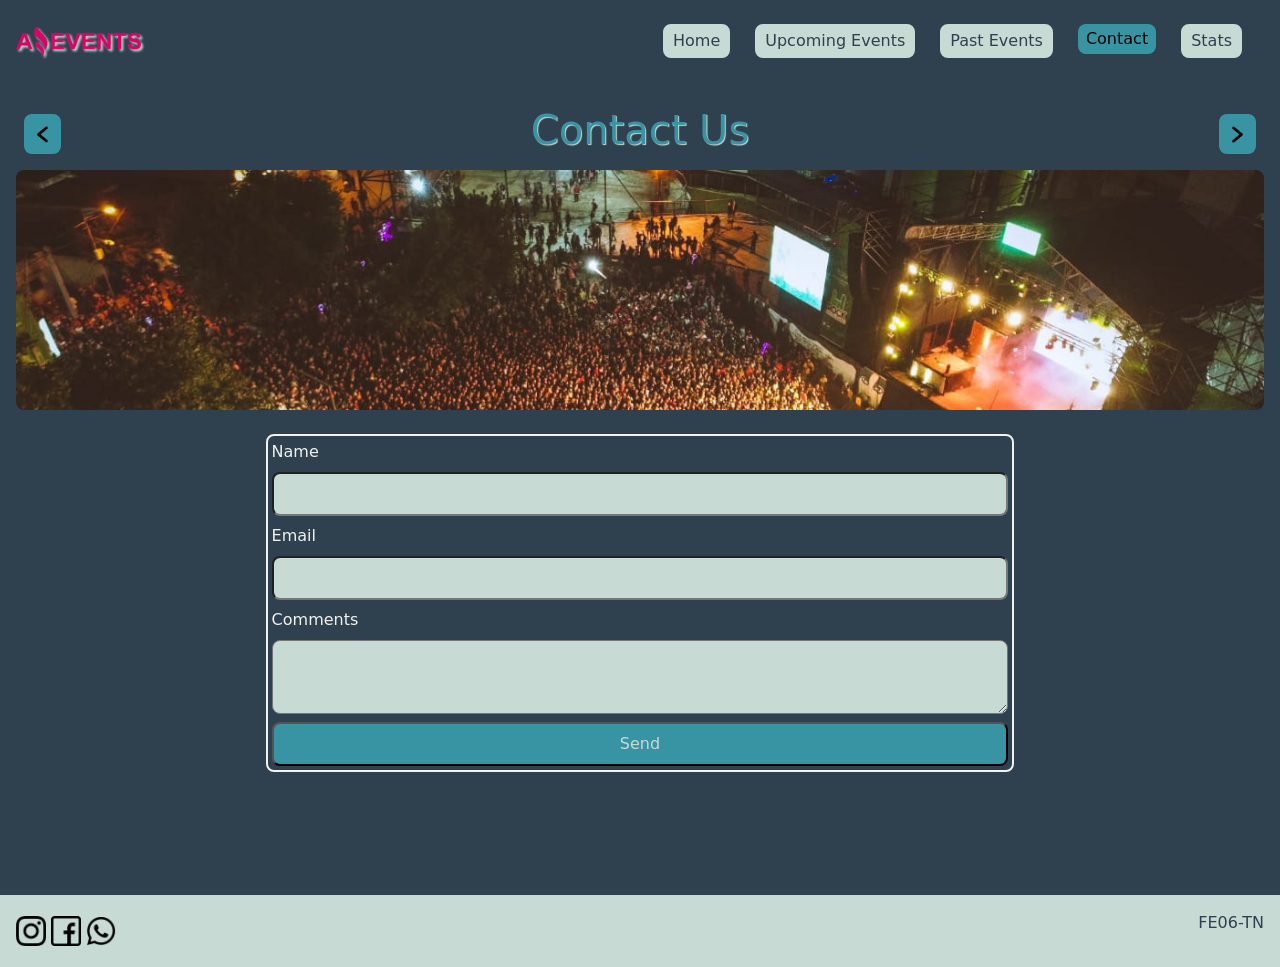
<file: pages/contact.html>
<!DOCTYPE html>
<html lang="en">
	<head>
		<meta charset="utf-8">
		<meta name="viewport" content="width=device-width, initial-scale=1">
		<title>Amazing Events | Contact</title>
		<link
			rel="icon"
			type="image/png"
			href="../assets/img/logoAmazingEvents.png">
		<link
			href="https://cdn.jsdelivr.net/npm/bootstrap@5.3.0-alpha1/dist/css/bootstrap.min.css"
			rel="stylesheet"
			integrity="sha384-GLhlTQ8iRABdZLl6O3oVMWSktQOp6b7In1Zl3/Jr59b6EGGoI1aFkw7cmDA6j6gD"
			crossorigin="anonymous">
		<link rel="stylesheet" href="../assets/styles/styles.css">
	</head>
	<body>
		<header class="d-flex justify-content-between">
			<img src="../assets/img/logoAmazingEvents.png" alt="logo" class="logo">
			<nav class="navbar navbar-expand-lg">
				<div class="container-fluid">
					<div class="d-flex">
						<button
							class="navbar-toggler"
							type="button"
							data-bs-toggle="collapse"
							data-bs-target="#navbarNav"
							aria-controls="navbarNav"
							aria-expanded="false"
							aria-label="Toggle navigation">
							<span class="navbar-toggler-icon"></span>
						</button>
						<div
							class="collapse navbar-collapse align-items-end"
							id="navbarNav">
							<ul class="navbar-nav">
								<li class="nav-item">
									<a class="nav-link" href="../index.html">Home</a>
								</li>
								<li class="nav-item">
									<a class="nav-link" href="./upcomingEvents.html">Upcoming Events</a>
								</li>
								<li class="nav-item">
									<a class="nav-link" href="./pastEvents.html">Past Events</a>
								</li>
								<li class="nav-item">
									<a class="nav-link active" href="#">Contact</a>
								</li>
								<li class="nav-item">
									<a class="nav-link" href="./stats.html">Stats</a>
								</li>
							</ul>
						</div>
					</div>
				</div>
			</nav>
			<!-- <nav class="navbar">
        <a class="nav-link" href="../index.html">Home</a>
        <a class="nav-link" href="./upcomingEvents.html">Upcoming Events</a>
        <a class="nav-link" href="./pastEvents.html">Past Events</a>
        <a class="nav-link" href="#">Contact</a>
        <a class="nav-link" href="./stats.html">Stats</a>
      	</nav> -->
		</header>

		<main>
			<div class="d-flex justify-content-between align-items-center
				container-flechas">
				<a href="./pastEvents.html" class="flechaBtn"><img
						src="../assets/img/arrow.png" id="flechaIzq" alt="indicador"></a>
				<h1>Contact Us</h1>
				<a href="./stats.html" class="flechaBtn"><img src="../assets/img/arrow.png"
						id="flechaDer" alt="indicador"></a>
			</div>
			<section
				id="carouselExampleSlidesOnly"
				class="carousel slide"
				data-bs-ride="carousel">
				<div class="carousel-inner">
					<div class="carousel-item active">
						<img
							src="../assets/img/uno.jpg"
							class="d-block w-100"
							alt="carousel1">
					</div>
					<div class="carousel-item">
						<img
							src="../assets/img/dos.jpeg"
							class="d-block w-100"
							alt="carousel2">
					</div>
				</div>
			</section>

			<form action="#" class="d-flex justify-content-center">
				<fieldset
					class="form-contact d-flex justify-content-center flex-column gap-2 p-1">
					<label for="name">Name</label>
					<input type="text" name="name" id="name">
					<label for="email">Email</label>
					<input type="email" id="email">
					<label for="comments">Comments</label>
					<textarea name="comments" id="comments" cols="10" rows="3"></textarea>
					<input class="submitContact" type="submit" id="enviar" value="Send">
				</fieldset>
			</form>
		</main>

		<footer class="d-flex align-items-center justify-content-between mt-5">
			<div>
				<img src="../assets/img/instagram.png" alt="instagram">
				<img src="../assets/img/facebook.png" alt="facebook">
				<img src="../assets/img/whatsapp.png" alt="whatsapp">
			</div>
			<p>FE06-TN</p>
		</footer>
		<!--Javascript-->
		<script
			src="https://cdn.jsdelivr.net/npm/bootstrap@5.3.0-alpha1/dist/js/bootstrap.bundle.min.js"
			integrity="sha384-w76AqPfDkMBDXo30jS1Sgez6pr3x5MlQ1ZAGC+nuZB+EYdgRZgiwxhTBTkF7CXvN"
			crossorigin="anonymous"></script>
	</body>
</html>
</file>
<file: assets/styles/styles.css>
/* Paleta Opcional */
/* #2f414F
#3894A3
#F1F1EF
#C7DAD4
 */

* {
  margin: 0;
  padding: 0;
  box-sizing: border-box;
}

body {
  background: #2f414f;
  color: #c7dad4;
}
#searchText {
  width: 70%;
}
main {
  padding: 1rem;
  min-height: 85vh;
}
input {
  border-radius: 0.5rem;
  padding: 0.5rem;
  background-color: #3894a3;
  color: #c7dad4;
}
input[type="text"],
textarea,
input[type="email"] {
  background-color: #c7dad4;
  color: #2f414f;
}

header {
  display: flex;
  flex-direction: row;
  align-items: center;
  padding: 1rem;
}

.navbar-toggler {
  background-color: #c7dad4;
}

.logo {
  width: 10%;
  min-width: 100px;
  filter: brightness(1.5);
  filter: drop-shadow(2px 2px 1px #c7dad4);
}
.nav-link {
  margin-left: 15px;
  margin-right: 10px;
  color: #2f414f;
  border: 2px solid #c7dad4;
  padding: 0.2rem;
  border-radius: 0.5rem;
  background-color: #c7dad4;
}

.carousel,
.carousel-inner {
  object-fit: cover;
  height: 15rem;
  margin-bottom: 1.5rem;
  z-index: -1;
  border-radius: 0.5rem;
}

.form-checkbox {
  display: flex;
  flex-direction: row;
  justify-content: space-between;
}

.card {
  width: 300px;
  text-align: center;
  background-color: #c7dad4;
  color: #2f414f;
  border-radius: 1rem;
  padding: 0.5rem;
}

.card > img {
  height: 180px;
  border-radius: 1rem;
}
footer {
  background-color: #c7dad4;
  color: #2f414f;
  padding: 1rem;
}
footer > div > img {
  width: 30px;
  height: 30px;
}
input[type="checkbox"] {
  color: #c7dad4;
}

.item-card {
  display: flex;
  flex-direction: row;
  justify-content: space-around;
}

h1 {
  text-align: center;
  color: #3894a3;
  text-shadow: 1px 1px 1px #c7dad4;
}

.form-contact {
  border-radius: 0.5rem;
  width: 60%;
  color: #f1f1ef;
  border: 2px solid #f1f1ef;
}

.detailstitle,
.detailstext,
.detailsprice {
  color: #2f414f;
  text-align: left;
}

.detailsprice {
  text-align: left;
  font-size: 1.5rem;
  font-weight: bold;
}

.detailstext {
  text-align: left;
  font-size: 1.2rem;
}

.details {
  display: flex;
  flex-direction: row;
  background-color: #c7dad4;
  color: #2f414f;
  border: 1px #f1f1ef solid;
  border-radius: 1rem;
  width: 90%;
  padding: 2rem;
  gap: 1rem;
}

.details > img {
  width: 60%;
  border-radius: 0.5rem;
}

td {
  text-align: center;
  padding: 0.5rem;
}
table,
tr,
td {
  color: #c7dad4;
  border: 1px solid #f1f1ef;
}
th {
  color: #f1f1ef;
  background-color: #3894a3;
  text-align: center;
  width: 33%;
  border-radius: 0.2rem;
}

table {
  margin: 20px;
  border-collapse: separate;
  border-spacing: 0.2rem;
  border-radius: 0.5rem;
  box-shadow: 2px 2px 4px #3894a3;
}
.section-stats {
  justify-content: center;
}
textarea {
  border-radius: 0.5rem;
}

.nav-link:hover {
  background-color: #3894a3;
  box-shadow: #c7dad4;
  color: #c7dad4;
  border: none;
  transform: scale(1.2);
  transition: 0.5s;
}

.card:hover {
  background-color: #3894a3;
  box-shadow: #c7dad4;
  color: #c7dad4;
  border: none;
  transform: scale(1.3);
  z-index: 2;
  transition: 0.5s;
}
.card input {
  background-color: #2f414f;
  color: #c7dad4;
}

input:hover {
  transform: scale(1.2);
  transition: 0.3s;
}

input[type="text"],
textarea,
input[type="email"]:hover {
  transform: scale(1);
}

.submitContact:hover {
  transform: scale(1);
  box-shadow: 1px 1px 2px #c7dad4;
}

.btn:hover {
  transform: scale(1.2);
  background-color: #c7dad4;
  color: #2f414f;
  box-shadow: 2px 2px 4px #2f414f;
  transition: 0.2s;
}
.btn {
  border-radius: 0.5rem;
  padding: 0.5rem;
  background-color: #2f414f;
  color: #c7dad4;
}
.nav-link[href="#"] {
  background-color: #3894a3;
  box-shadow: #c7dad4;
  color: #c7dad4;
  border: none;
}
.btn a {
  text-decoration: none;
  color: #c7dad4;
}

.btn:active {
  background-color: #c7dad4;
}

#flechaDer {
  width: 100%;
}

.flechaBtn {
  width: 3%;
  height: auto;
  background-color: #3894a3;
  border-radius: 0.5rem;
  padding: 0.5rem;
  z-index: 2;
}

.container-flechas {
  padding: 0.5rem;
}

.flechaBtn:hover {
  transform: scale(1.2);
  transition: 0.5s;
  background-color: #c7dad4;
}

#flechaIzq {
  width: 100%;
  rotate: 180deg;
}

@media screen and (max-width: 376px) {
  .banner {
    height: 15rem;
    margin: 0;
  }
  .details > img {
    width: 95%;
  }

  .details {
    display: flex;
    flex-direction: column;
    width: 90%;
    padding: 0.5rem;
  }

  #searchText {
    width: 95%;
    height: 2rem;
  }
  .form-contact {
    width: 80%;
  }
  #search {
    height: auto;
    padding: 0.25rem;
  }
  .section-stats {
    width: auto;
    font-size: 1rem;
  }
  th {
    font-weight: normal;
    color: #2f414f;
    padding: 0.4rem;
  }
  table {
    width: 100%;
    margin: 0;
  }

  .form-checkbox {
    margin-top: 0rem;
  }
}

@media screen and (max-width: 769px) {
  .flechaBtn {
    width: 12%;
    height: auto;
    padding: 0.5rem;
  }
}
</file>
